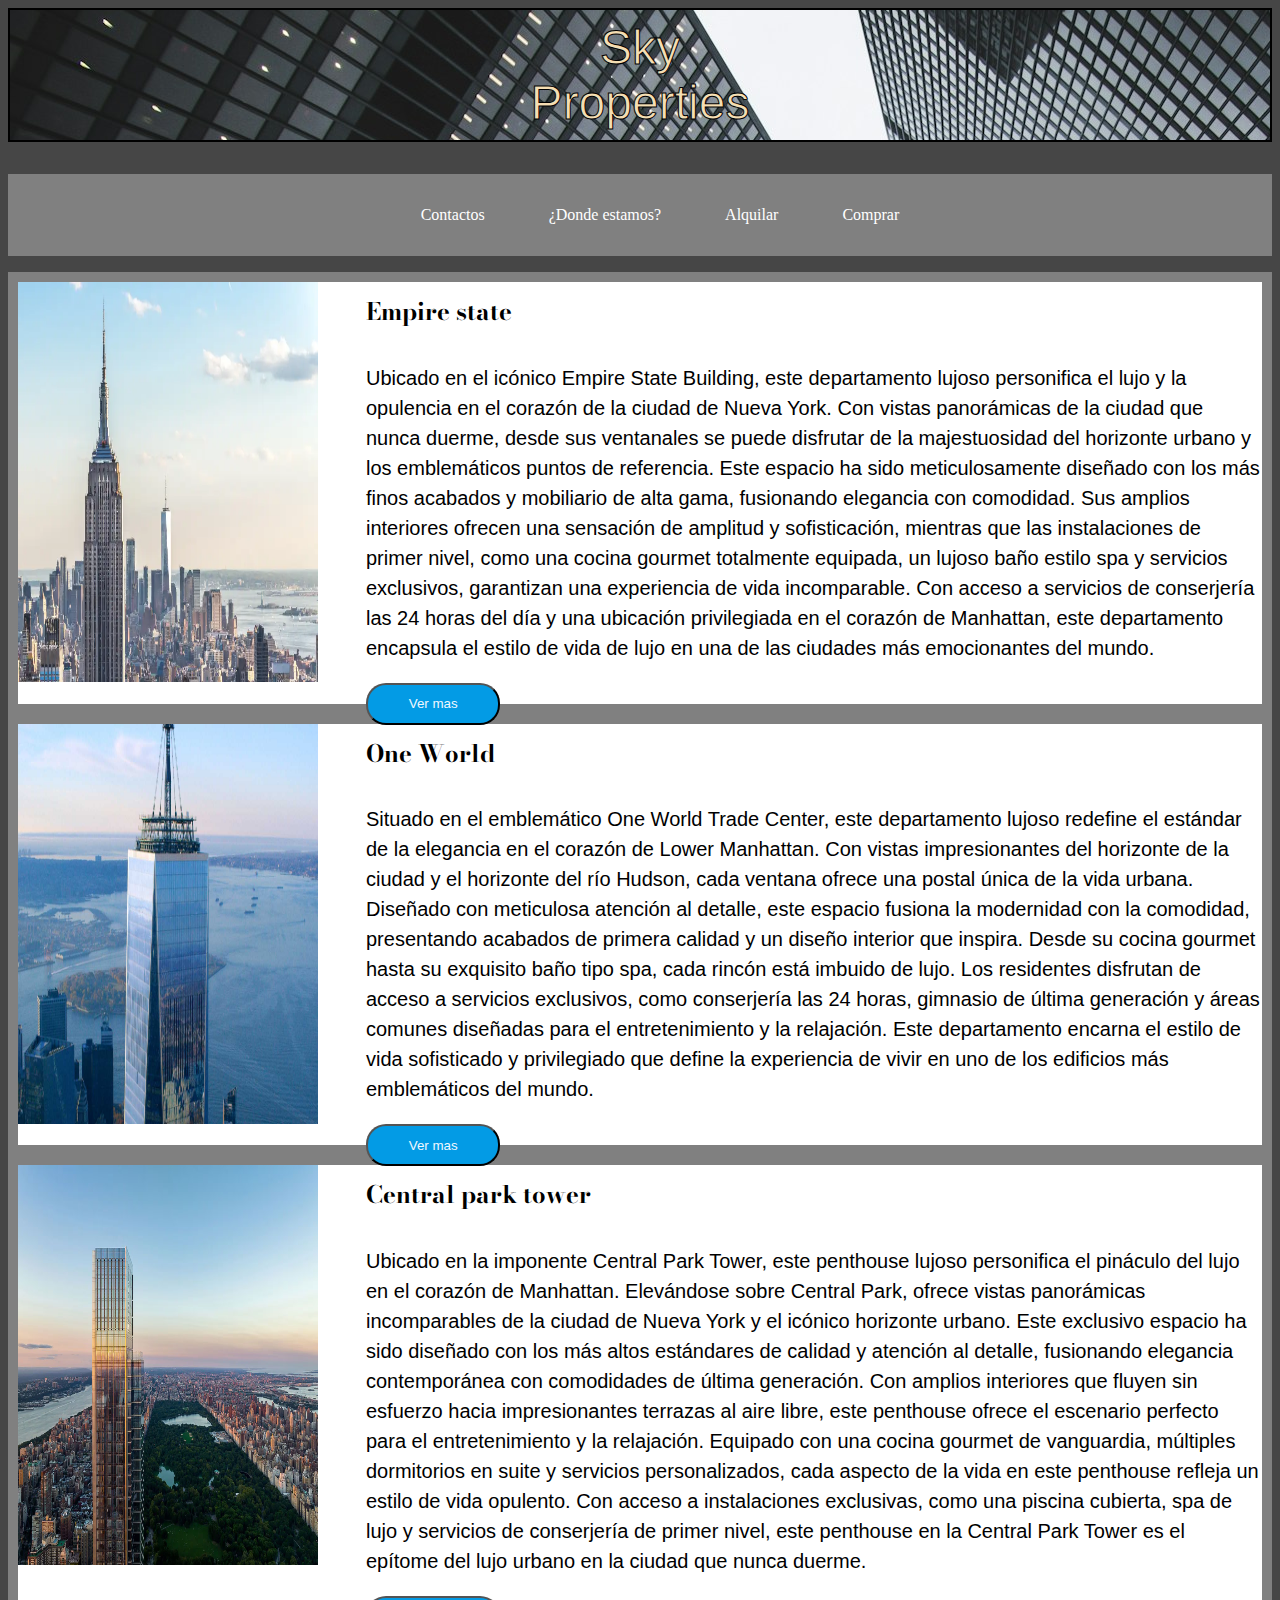
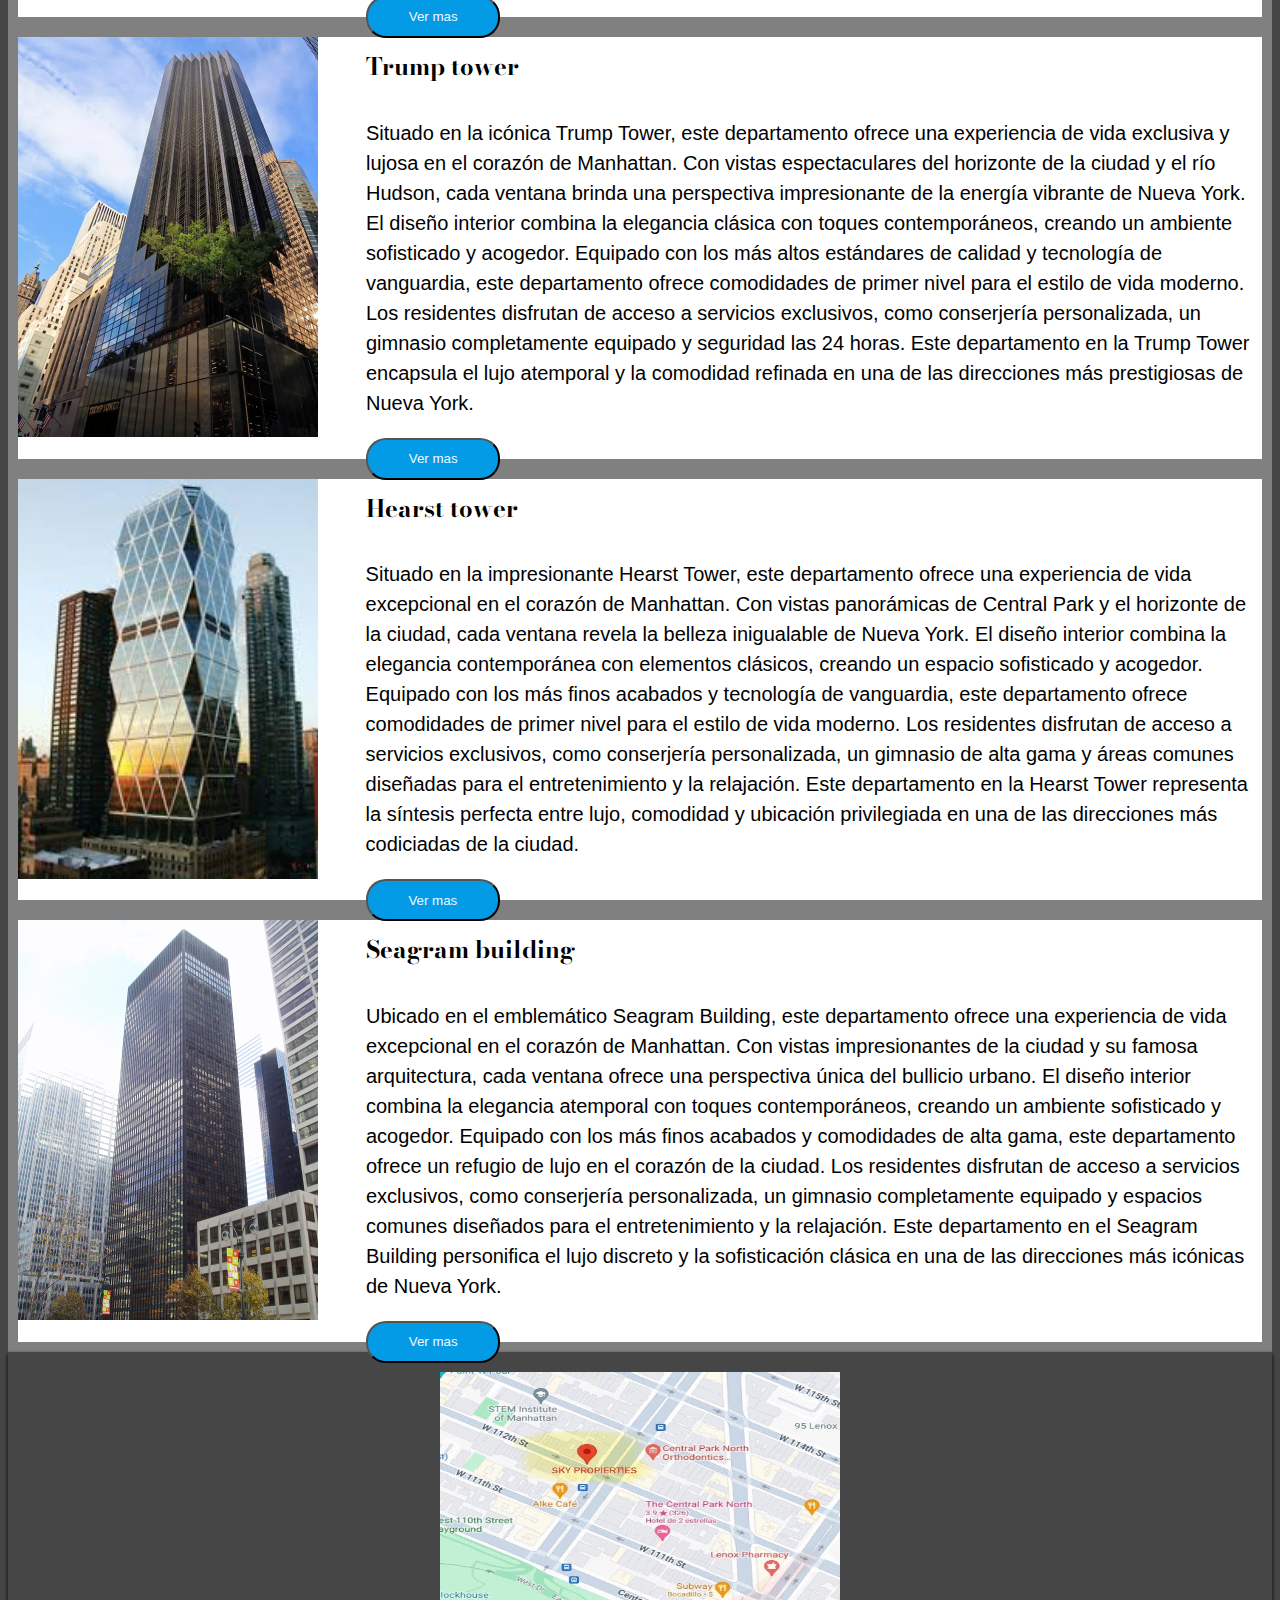
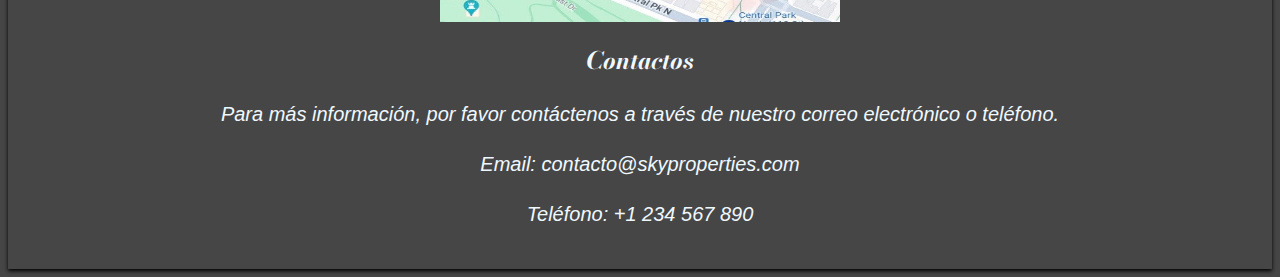
<file: index.html>
<html lang="en">

<head>
    <link rel="icon" href="imagenes/Sky properties.ico">
    <meta charset="UTF-8">
    <meta name="viewport" content="width=device-width, initial-scale=1.0">
    <title>Sky properties</title>
    <style type="text/css">
    </style>
    <div id="contenedor"> </div>
    <link rel="icon" href="imagenes/logo/Sky properties.ico">
    <link rel="stylesheet" href="skyproperties.css">

    <link rel="preconnect" href="https://fonts.googleapis.com">
    <link rel="preconnect" href="https://fonts.gstatic.com" crossorigin>
    <link
        href="https://fonts.googleapis.com/css2?family=Bodoni+Moda:ital,opsz,wght@0,6..96,400..900;1,6..96,400..900&display=swap"
        rel="stylesheet">

</head>


<body>

    <header>
        <h1>Sky <br>Properties</h1>
    </header>
    <nav class="nav_bar">
        <ul>
            <a href="#contactos">
                <li>Contactos</li>
            </a>
            <a href="#contactos">
                <li>¿Donde estamos?</li>
            </a>
            <a href="#" id="alquilar">
                <li>Alquilar</li>
            </a>
            <a href="#" id="comprar">
                <li>Comprar</li>
            </a>
        </ul>
    </nav>

    <main>
        <section id="Departamentos">
            <div class="contenedor_article">
                <div class="departamentos">
                    <img src="imagenes/empire-state.webp" alt="empire_state">
                    <div>
                        <h2>Empire state</h2>
                        <p>Ubicado en el icónico Empire State Building, este departamento lujoso personifica el lujo y
                            la opulencia en el corazón de la ciudad de Nueva York. Con vistas panorámicas de la ciudad
                            que nunca duerme, desde sus ventanales se puede disfrutar de la majestuosidad del horizonte
                            urbano y los emblemáticos puntos de referencia. Este espacio ha sido meticulosamente
                            diseñado con los más finos acabados y mobiliario de alta gama, fusionando elegancia con
                            comodidad. Sus amplios interiores ofrecen una sensación de amplitud y sofisticación,
                            mientras que las instalaciones de primer nivel, como una cocina gourmet totalmente equipada,
                            un lujoso baño estilo spa y servicios exclusivos, garantizan una experiencia de vida
                            incomparable. Con acceso a servicios de conserjería las 24 horas del día y una ubicación
                            privilegiada en el corazón de Manhattan, este departamento encapsula el estilo de vida de
                            lujo en una de las ciudades más emocionantes del mundo.
                        </p>
                        <a href="empire.html" target="_blank"><button class="btn">Ver mas </button></a>
                    </div>
                </div>
                <div class="departamentos">
                    <img src="imagenes/One-World.jpg" alt="">
                    <div>
                        <h2>One World</h2>
                        <p>Situado en el emblemático One World Trade Center, este departamento lujoso redefine el
                            estándar de la elegancia en el corazón de Lower Manhattan. Con vistas impresionantes del
                            horizonte de la ciudad y el horizonte del río Hudson, cada ventana ofrece una postal única
                            de la vida urbana. Diseñado con meticulosa atención al detalle, este espacio fusiona la
                            modernidad con la comodidad, presentando acabados de primera calidad y un diseño interior
                            que inspira. Desde su cocina gourmet hasta su exquisito baño tipo spa, cada rincón está
                            imbuido de lujo. Los residentes disfrutan de acceso a servicios exclusivos, como conserjería
                            las 24 horas, gimnasio de última generación y áreas comunes diseñadas para el
                            entretenimiento y la relajación. Este departamento encarna el estilo de vida sofisticado y
                            privilegiado que define la experiencia de vivir en uno de los edificios más emblemáticos del
                            mundo.
                        </p>
                        <a href="oneworld.html" target="_blank"><button class="btn">Ver mas </button></a>
                    </div>
                </div>
                <div class="departamentos">
                    <img src="imagenes/CLREF5AWL5EH3LA2STK4LLEFI4.avif" alt="">
                    <div>
                        <h2>Central park tower</h2>
                        <p>Ubicado en la imponente Central Park Tower, este penthouse lujoso personifica el pináculo del
                            lujo en el corazón de Manhattan. Elevándose sobre Central Park, ofrece vistas panorámicas
                            incomparables de la ciudad de Nueva York y el icónico horizonte urbano. Este exclusivo
                            espacio ha sido diseñado con los más altos estándares de calidad y atención al detalle,
                            fusionando elegancia contemporánea con comodidades de última generación. Con amplios
                            interiores que fluyen sin esfuerzo hacia impresionantes terrazas al aire libre, este
                            penthouse ofrece el escenario perfecto para el entretenimiento y la relajación. Equipado con
                            una cocina gourmet de vanguardia, múltiples dormitorios en suite y servicios personalizados,
                            cada aspecto de la vida en este penthouse refleja un estilo de vida opulento. Con acceso a
                            instalaciones exclusivas, como una piscina cubierta, spa de lujo y servicios de conserjería
                            de primer nivel, este penthouse en la Central Park Tower es el epítome del lujo urbano en la
                            ciudad que nunca duerme.
                        </p>
                        <a href="centralpark.html" target="_blank"><button class="btn">Ver mas</button></a>
                    </div>
                </div>
                <div class="departamentos">
                    <img class="depas" src="imagenes/trpu.png" alt="">
                    <div>
                        <h2>Trump tower</h2>
                        <p>Situado en la icónica Trump Tower, este departamento ofrece una experiencia de vida exclusiva
                            y lujosa en el corazón de Manhattan. Con vistas espectaculares del horizonte de la ciudad y
                            el río Hudson, cada ventana brinda una perspectiva impresionante de la energía vibrante de
                            Nueva York. El diseño interior combina la elegancia clásica con toques contemporáneos,
                            creando
                            un ambiente sofisticado y acogedor. Equipado con los más altos estándares de calidad y
                            tecnología
                            de vanguardia, este departamento ofrece comodidades de primer nivel para el estilo de vida
                            moderno.
                            Los residentes disfrutan de acceso a servicios exclusivos, como conserjería personalizada,
                            un
                            gimnasio completamente equipado y seguridad las 24 horas. Este departamento en la Trump
                            Tower
                            encapsula el lujo atemporal y la comodidad refinada en una de las direcciones más
                            prestigiosas de Nueva York.
                        </p>
                        <a href="trump.html" target="_blank"><button class="btn">Ver mas</button></a>
                    </div>
                </div>
                <div class="departamentos">
                    <img src="imagenes/2Q.png" alt="">
                    <div>
                        <h2>Hearst tower</h2>
                        <p>Situado en la impresionante Hearst Tower, este departamento ofrece una experiencia de vida
                            excepcional
                            en el corazón de Manhattan. Con vistas panorámicas de Central Park y el horizonte de la
                            ciudad, cada
                            ventana revela la belleza inigualable de Nueva York. El diseño interior combina la elegancia
                            contemporánea
                            con elementos clásicos, creando un espacio sofisticado y acogedor. Equipado con los más
                            finos acabados y
                            tecnología de vanguardia, este departamento ofrece comodidades de primer nivel para el
                            estilo de vida moderno.
                            Los residentes disfrutan de acceso a servicios exclusivos, como conserjería personalizada,
                            un gimnasio de alta
                            gama y áreas comunes diseñadas para el entretenimiento y la relajación. Este departamento en
                            la Hearst Tower representa
                            la síntesis perfecta entre lujo, comodidad y ubicación privilegiada en una de las
                            direcciones más codiciadas de la ciudad.
                        </p>
                        <a href="hearst.html" target="_blank"><button class="btn">Ver mas</button></a>
                    </div>
                </div>
                <div class="departamentos">
                    <img src="imagenes/Seagrambuilding.jpg" alt="">
                    <div>
                        <h2>Seagram building</h2>
                        <p>Ubicado en el emblemático Seagram Building, este departamento ofrece una experiencia de vida
                            excepcional en el corazón de Manhattan. Con vistas impresionantes de la ciudad y su famosa
                            arquitectura, cada ventana ofrece una perspectiva única del bullicio urbano. El diseño
                            interior combina la elegancia atemporal con toques contemporáneos, creando un ambiente
                            sofisticado y acogedor. Equipado con los más finos acabados y comodidades de alta gama, este
                            departamento ofrece un refugio de lujo en el corazón de la ciudad. Los residentes disfrutan
                            de acceso a servicios exclusivos, como conserjería personalizada, un gimnasio completamente
                            equipado y espacios comunes diseñados para el entretenimiento y la relajación. Este
                            departamento en el Seagram Building personifica el lujo discreto y la sofisticación clásica
                            en una de las direcciones más icónicas de Nueva York.
                        </p>
                        <a href="Seagram.html" target="_blank"><button class="btn"> Ver mas</button></a>
                    </div>
                </div>      
                <section class="contact" id="contactos">
                    <img class="ubi" src="imagenes/ubicacion.jpg" alt="">
                    <h2>Contactos</h2>
                    <p>
                        Para más información, por favor contáctenos a través de nuestro correo electrónico o teléfono.
                    </p>
                    <p>Email: contacto@skyproperties.com</p>
                    <p>Teléfono: +1 234 567 890</p>
                </section>

    <div id="emailModal" class="modal">
        <div class="modal-content">
            <span class="close">&times;</span>
            <form id="emailForm">
                <label for="email">Ingrese su email para que nos contactemos:</label>
                <input type="email" id="email" name="email" required>
                <button type="submit">Enviar</button>
            </form>
        </div>
    </div>


    <script src="https://code.jquery.com/jquery-3.6.0.min.js"></script>


    <script>
        $(document).ready(function(){

            $('#comprar, #alquilar').click(function(e){
                e.preventDefault();
                $('#emailModal').show();
            });

            $('.close').click(function(){
                $('#emailModal').hide();
            });

            $(window).click(function(e){
                if ($(e.target).is('#emailModal')) {
                    $('#emailModal').hide();
                }
            });


            $('#emailForm').submit(function(e){
                e.preventDefault();
                alert('Gracias por proporcionar su email. Nos pondremos en contacto pronto.');
                $('#emailModal').hide();
            });
        });
    </script>
    </div>
</body>

</html>
</file>
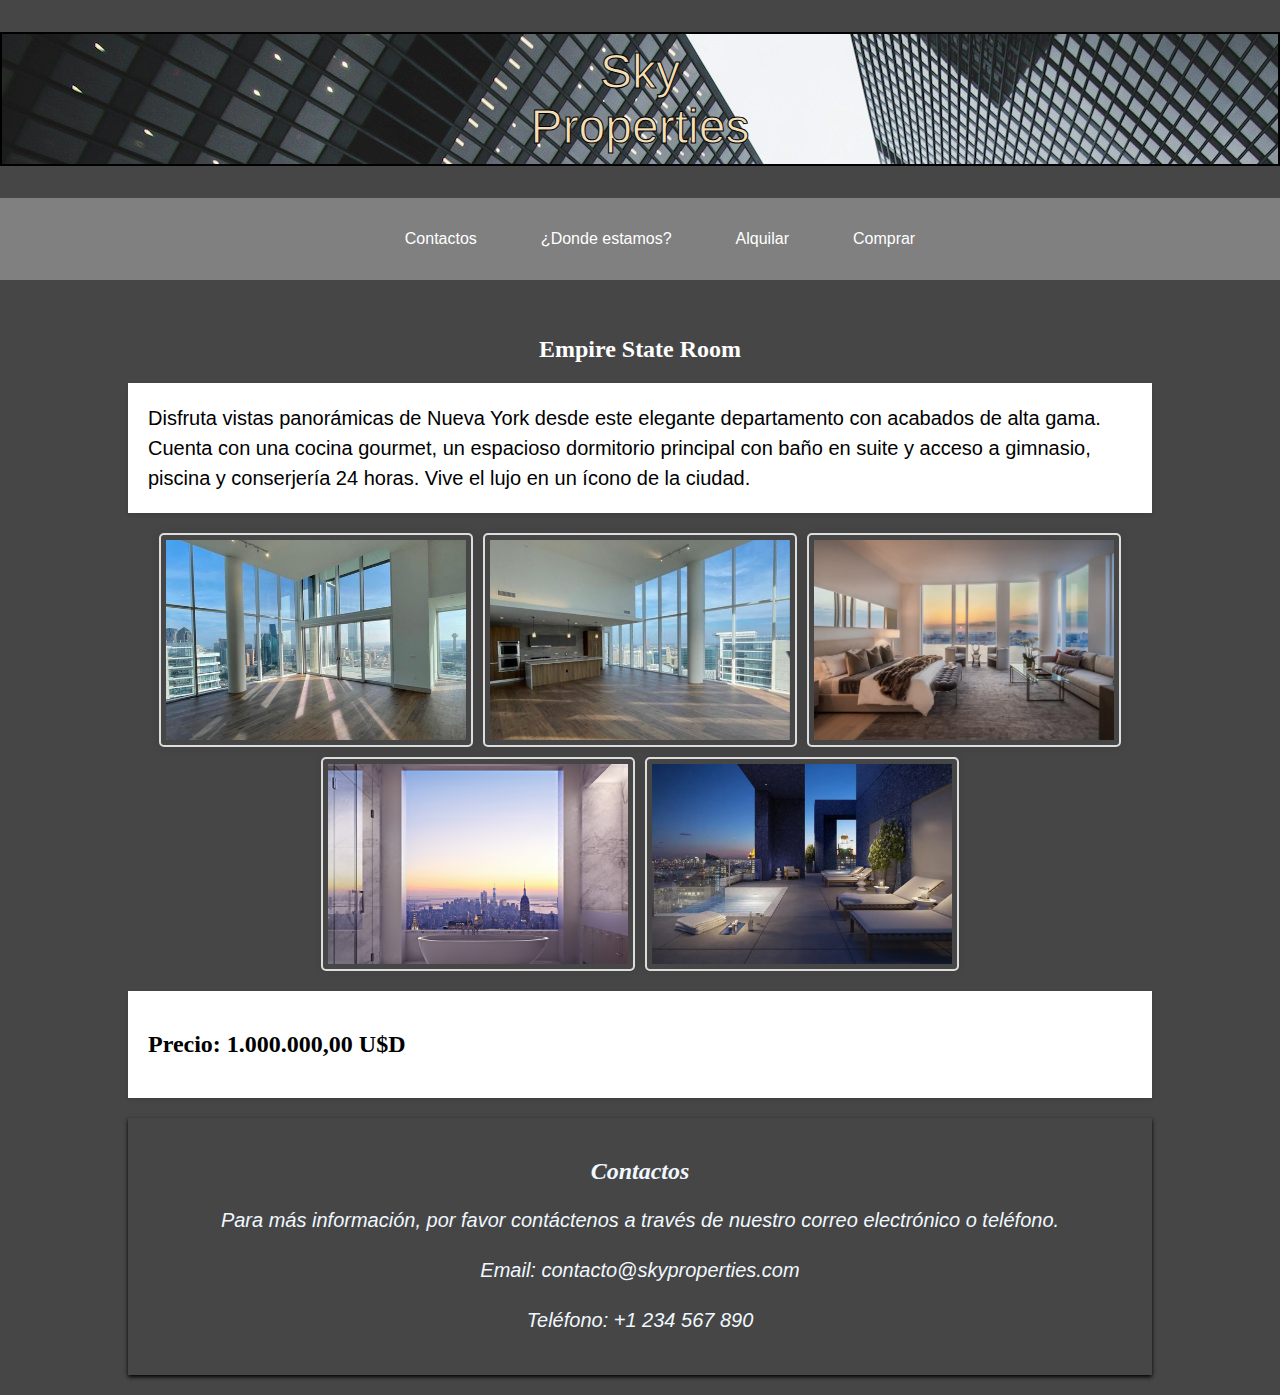
<file: empire.html>
<!DOCTYPE html>
<html lang="es">

<head>
        <link rel="icon" href="imagenes/Sky properties.ico">
    <meta charset="UTF-8">
    <meta name="viewport" content="width=device-width, initial-scale=1.0">
    <title>Sky Properties</title>
    <link rel="stylesheet" href="skyproperties.css">
    <style>
        body {
            font-family: Arial, sans-serif;
            margin: 0;
            padding: 0;
            background-color: rgb(70, 70, 70);
            color: rgb(34, 33, 33);
        }

        .container {
            width: 80%;
            margin: 0 auto;
            padding: 20px 0;
        }

        .property-title {
            text-align: center;
            color: white;

        }

        .gallery {
            display: flex;
            flex-wrap: wrap;
            justify-content: center;
            gap: 10px;
        }

        .gallery img {
            width: 300px;
            height: 200px;
            object-fit: cover;
            border: 2px solid #ddd;
            border-radius: 5px;
            padding: 5px;
            box-shadow: 0 0 10px rgba(0, 0, 0, 0.1);
            cursor: pointer;
        }

        .property-details {
            background-color: #fff;
            padding: 20px;
            box-shadow: 0 2px 4px rgba(0, 0, 0, 0.1);
            margin: 20px 0;
            color: black;

        }

        .property-details h2 {

            color: black;

        }

        .contact {
            text-align: center;
            padding: 20px;
            background-color: #fff;
            box-shadow: 0 2px 4px black 

        }


        .modal {
            display: none;
            position: fixed;
            z-index: 1;
            padding-top: 60px;
            left: 0;
            top: 0;
            width: 100%;
            height: 100%;
            overflow: auto;
            background-color: rgba(0, 0, 0, 0.9);
        }

        .modal-content {
            margin: auto;
            display: block;
            width: 80%;
            max-width: 700px;
        }

        .close {
            position: absolute;
            top: 15px;
            right: 35px;
            color: #f1f1f1;
            font-size: 40px;
            font-weight: bold;
            transition: 0.3s;
        }

        .close:hover,
        .close:focus {
            color: #bbb;
            text-decoration: none;
            cursor: pointer;
        }

        @media only screen and (max-width: 700px) {
            .modal-content {
                width: 100%;
            }
        }
    </style>
</head>

<body>
    <header>
        <h1>Sky <br>Properties</h1>
    </header>
    <nav class="nav_bar">
        <ul>
            <a href="#contactos">
                <li>Contactos</li>
            </a>
            <a href="index.html#contactos">
                <li> ¿Donde estamos?</li>
            </a>
            <a href="#" id="alquilar">
                <li>Alquilar</li>
            </a>
            <a href="#" id="comprar">
                <li>Comprar</li>
            </a>
        </ul>
    </nav>


    <div class="container">
        <section>
            <h2 class="property-title">Empire State Room</h2>
            <p class="property-details">
                Disfruta vistas panorámicas de Nueva York desde este elegante departamento con acabados de alta gama.
                Cuenta con una cocina gourmet, un espacioso dormitorio principal con baño en suite y acceso a gimnasio,
                piscina y conserjería 24 horas. Vive el lujo en un ícono de la ciudad.
            </p>
        </section>
        <section class="gallery">
            <img src="imagenes/living-empire.jpg" alt="Sala de estar" onclick="openModal(this)">
            <img src="imagenes/comedor-empire.png" alt="Comedor" onclick="openModal(this)">
            <img src="imagenes/habitacion_empire.png" alt="Habitación" onclick="openModal(this)">
            <img src="imagenes/baño-empire.png" alt="Baño" onclick="openModal(this)">
            <img src="imagenes/pileta-empire.png" alt="Piscina" onclick="openModal(this)">
        </section>
        <section class="property-details">
            <h2>Precio: 1.000.000,00 U$D</h2>
        </section>
        <section class="contact" id="contactos">
            <h2>Contactos</h2>
            <p>
                Para más información, por favor contáctenos a través de nuestro correo electrónico o teléfono.
            </p>
            <p>Email: contacto@skyproperties.com</p>
            <p>Teléfono: +1 234 567 890</p>
        </section>
    </div>


    <div id="myModal" class="modal">
        <span class="close" onclick="closeModal()">&times;</span>
        <img class="modal-content" id="img01">
    </div>

    <script>
        function openModal(imgElement) {
            var modal = document.getElementById("myModal");
            var modalImg = document.getElementById("img01");
            modal.style.display = "block";
            modalImg.src = imgElement.src;
        }

        function closeModal() {
            var modal = document.getElementById("myModal");
            modal.style.display = "none";
        }
    </script>
     
     <div id="emailModal" class="modal">
        <div class="modal-content">
            <span class="close">&times;</span>
            <form id="emailForm">
                <label for="email">Ingrese su email para que nos contactemos:</label>
                <input type="email" id="email" name="email" required>
                <button type="submit">Enviar</button>
            </form>
        </div>
    </div>


    <script src="https://code.jquery.com/jquery-3.6.0.min.js"></script>

     <script>
        $(document).ready(function(){

            $('#comprar, #alquilar').click(function(e){
                e.preventDefault();
                $('#emailModal').show();
            });


            $('.close').click(function(){
                $('#emailModal').hide();
            });


            $(window).click(function(e){
                if ($(e.target).is('#emailModal')) {
                    $('#emailModal').hide();
                }
            });


            $('#emailForm').submit(function(e){
                e.preventDefault();
                alert('Gracias por proporcionar su email. Nos pondremos en contacto pronto.');
                $('#emailModal').hide();
            });
        });
    </script>
</body>

</html>
</file>
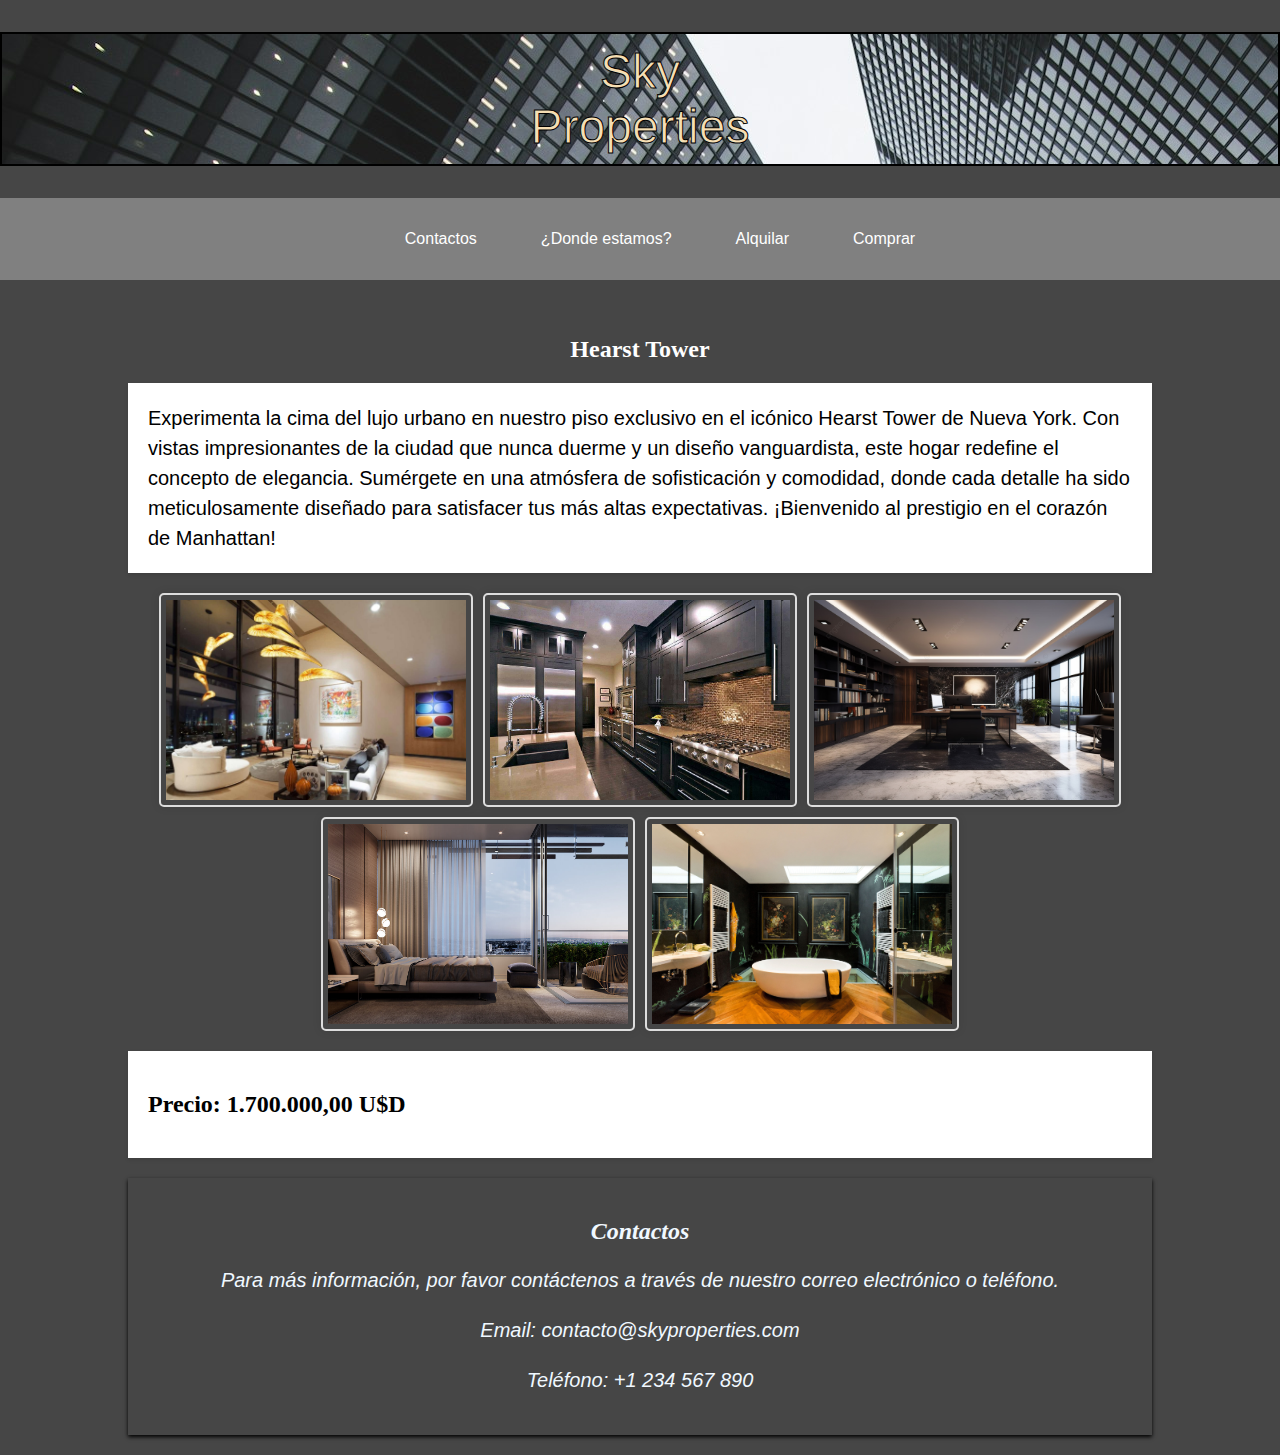
<file: hearst.html>
<!DOCTYPE html>
<html lang="es">

<head>
        <link rel="icon" href="imagenes/Sky properties.ico">
    <meta charset="UTF-8">
    <meta name="viewport" content="width=device-width, initial-scale=1.0">
    <title>Sky Properties</title>
    <link rel="stylesheet" href="skyproperties.css">
    <style>
        body {
            font-family: Arial, sans-serif;
            margin: 0;
            padding: 0;
            background-color: rgb(70, 70, 70);
            color: rgb(34, 33, 33);
        }

        .container {
            width: 80%;
            margin: 0 auto;
            padding: 20px 0;
        }

        .property-title {
            text-align: center;
            color: white;

        }

        .gallery {
            display: flex;
            flex-wrap: wrap;
            justify-content: center;
            gap: 10px;
        }

        .gallery img {
            width: 300px;
            height: 200px;
            object-fit: cover;
            border: 2px solid #ddd;
            border-radius: 5px;
            padding: 5px;
            box-shadow: 0 0 10px rgba(0, 0, 0, 0.1);
            cursor: pointer;
        }

        .property-details {
            background-color: #fff;
            padding: 20px;
            box-shadow: 0 2px 4px rgba(0, 0, 0, 0.1);
            margin: 20px 0;
            color: black;

        }

        .property-details h2 {

            color: black;

        }

        .contact {
            text-align: center;
            padding: 20px;
            background-color: #fff;
            box-shadow: 0 2px 4px black 

        }


        .modal {
            display: none;
            position: fixed;
            z-index: 1;
            padding-top: 60px;
            left: 0;
            top: 0;
            width: 100%;
            height: 100%;
            overflow: auto;
            background-color: rgba(0, 0, 0, 0.9);
        }

        .modal-content {
            margin: auto;
            display: block;
            width: 80%;
            max-width: 700px;
        }

        .close {
            position: absolute;
            top: 15px;
            right: 35px;
            color: #f1f1f1;
            font-size: 40px;
            font-weight: bold;
            transition: 0.3s;
        }

        .close:hover,
        .close:focus {
            color: #bbb;
            text-decoration: none;
            cursor: pointer;
        }

        @media only screen and (max-width: 700px) {
            .modal-content {
                width: 100%;
            }
        }
    </style>
</head>

<body>
    <header>
        <h1>Sky <br>Properties</h1>
    </header>
    <nav class="nav_bar">
        <ul>
            <a href="#contactos">
                <li>Contactos</li>
            </a>
            <a href="index.html#contactos">
                <li> ¿Donde estamos?</li>
            </a>
            <a href="#" id="alquilar">
                <li>Alquilar</li>
            </a>
            <a href="#" id="comprar">
                <li>Comprar</li>
            </a>
        </ul>
    </nav>


    <div class="container">
        <section>
            <h2 class="property-title">Hearst Tower</h2>
            <p class="property-details">
                Experimenta la cima del lujo urbano en nuestro piso exclusivo en el icónico Hearst Tower de Nueva York.
                Con vistas impresionantes de la ciudad que nunca duerme y un diseño vanguardista, este hogar redefine el
                concepto de elegancia. Sumérgete en una atmósfera de sofisticación y comodidad, donde cada detalle ha
                sido meticulosamente diseñado para satisfacer tus más altas expectativas. ¡Bienvenido al prestigio en el
                corazón de Manhattan!
            </p>
        </section>
        <section class="gallery">
            <img src="imagenes/hears-salon" alt="Sala de estar" onclick="openModal(this)">
            <img src="imagenes/hearst-cocina.jpg" alt="Comedor" onclick="openModal(this)">
            <img src="imagenes/hearst-oficina.jpg" alt="Habitación" onclick="openModal(this)">
            <img src="imagenes/hearst-habitacion.jpg" alt="Baño" onclick="openModal(this)">
            <img src="imagenes/hearst-baño.jpg" alt="Piscina" onclick="openModal(this)">
        </section>
        <section class="property-details">
            <h2>Precio: 1.700.000,00 U$D</h2>
        </section>
        <section class="contact" id="contactos">
            <h2>Contactos</h2>
            <p>
                Para más información, por favor contáctenos a través de nuestro correo electrónico o teléfono.
            </p>
            <p>Email: contacto@skyproperties.com</p>
            <p>Teléfono: +1 234 567 890</p>
        </section>
    </div>


    <div id="myModal" class="modal">
        <span class="close" onclick="closeModal()">&times;</span>
        <img class="modal-content" id="img01">
    </div>

    <script>
        function openModal(imgElement) {
            var modal = document.getElementById("myModal");
            var modalImg = document.getElementById("img01");
            modal.style.display = "block";
            modalImg.src = imgElement.src;
        }

        function closeModal() {
            var modal = document.getElementById("myModal");
            modal.style.display = "none";
        }
    </script>
     
     <div id="emailModal" class="modal">
        <div class="modal-content">
            <span class="close">&times;</span>
            <form id="emailForm">
                <label for="email">Ingrese su email para que nos contactemos:</label>
                <input type="email" id="email" name="email" required>
                <button type="submit">Enviar</button>
            </form>
        </div>
    </div>


    <script src="https://code.jquery.com/jquery-3.6.0.min.js"></script>

     <script>
        $(document).ready(function(){

            $('#comprar, #alquilar').click(function(e){
                e.preventDefault();
                $('#emailModal').show();
            });


            $('.close').click(function(){
                $('#emailModal').hide();
            });


            $(window).click(function(e){
                if ($(e.target).is('#emailModal')) {
                    $('#emailModal').hide();
                }
            });


            $('#emailForm').submit(function(e){
                e.preventDefault();
                alert('Gracias por proporcionar su email. Nos pondremos en contacto pronto.');
                $('#emailModal').hide();
            });
        });
    </script>
</body>

</html>
</file>
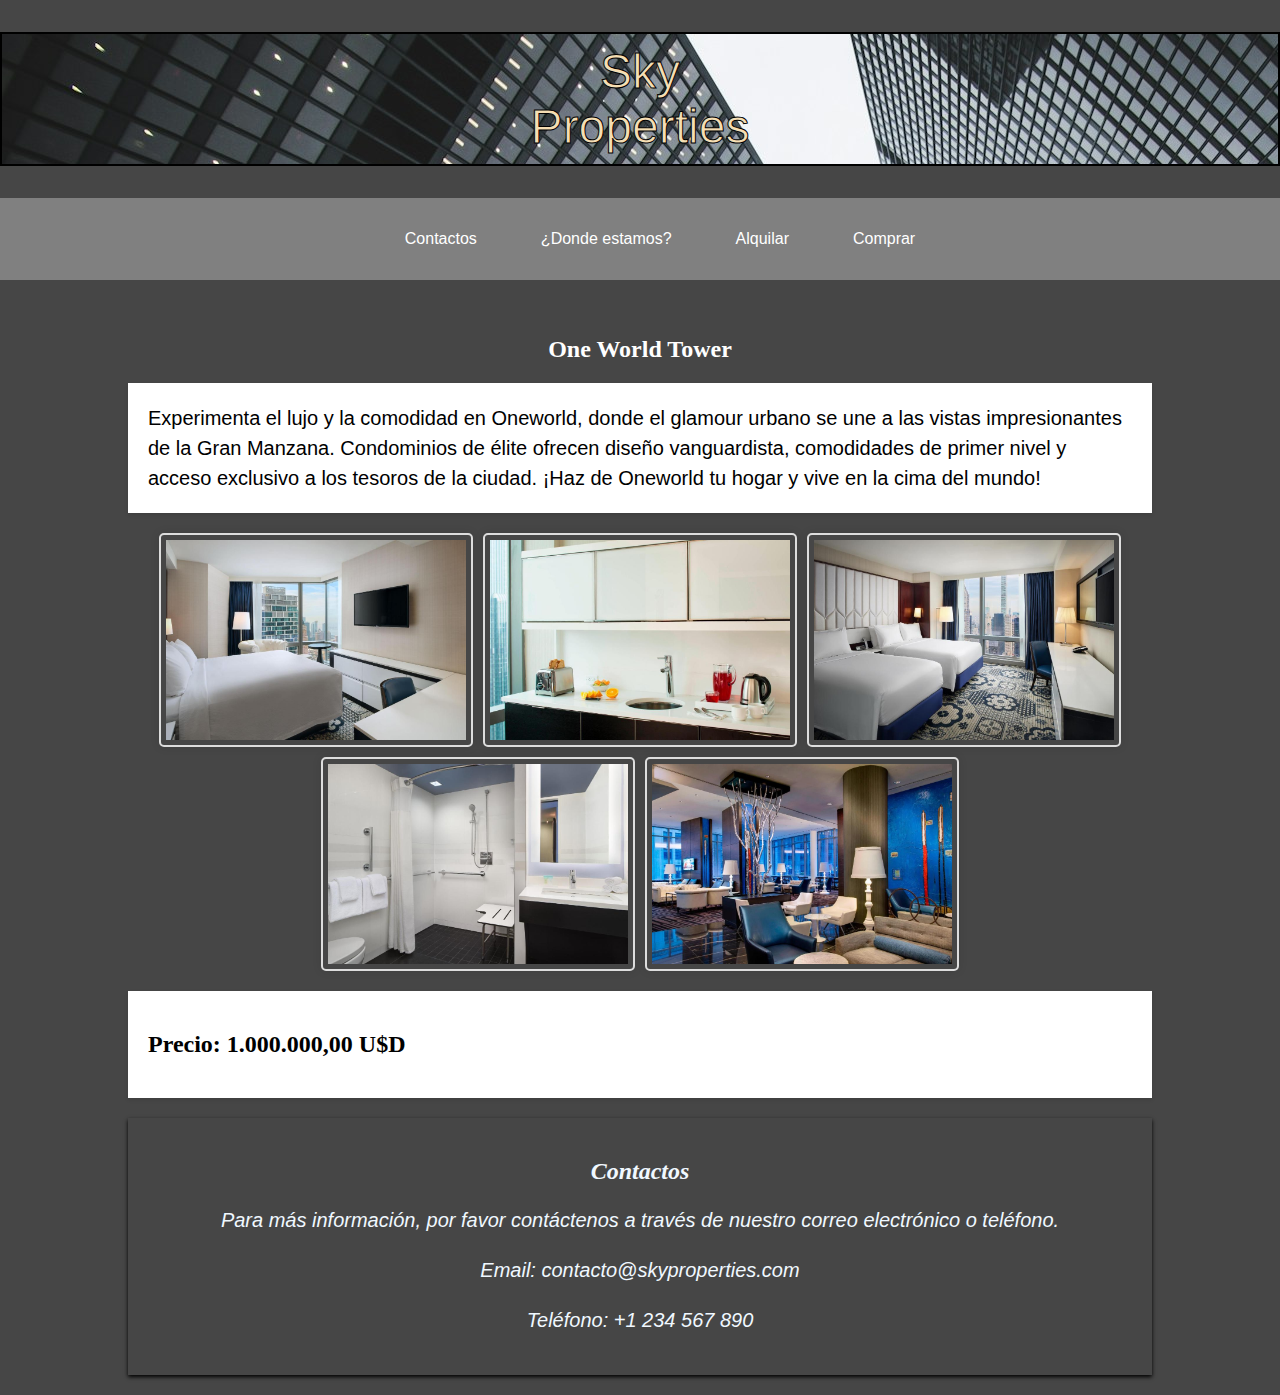
<file: oneworld.html>
<!DOCTYPE html>
<html lang="es">

<head>
        <link rel="icon" href="imagenes/Sky properties.ico">
    <meta charset="UTF-8">
    <meta name="viewport" content="width=device-width, initial-scale=1.0">
    <title>Sky Properties</title>
    <link rel="stylesheet" href="skyproperties.css">
    <style>
        body {
            font-family: Arial, sans-serif;
            margin: 0;
            padding: 0;
            background-color: rgb(70, 70, 70);
            color: rgb(17, 17, 17);
        }

        .container {
            width: 80%;
            margin: 0 auto;
            padding: 20px 0;
        }

        .property-title {
            text-align: center;
            color: white;
        }

        .gallery {
            display: flex;
            flex-wrap: wrap;
            justify-content: center;
            gap: 10px;
        }

        .gallery img {
            width: 300px;
            height: 200px;
            object-fit: cover;
            border: 2px solid #ddd;
            border-radius: 5px;
            padding: 5px;
            box-shadow: 0 0 10px rgba(0, 0, 0, 0.1);
            cursor: pointer;
        }

        .property-details {
            background-color: #fff;
            padding: 20px;
            box-shadow: 0 2px 4px rgba(0, 0, 0, 0.1);
            margin: 20px 0;
            color: black;
        }

        .property-details h2 {

            color: black;
        }

        .contact {
            text-align: center;
            padding: 20px;
            background-color: #fff;
            box-shadow: 0 2px 4px black
        }


        .modal {
            display: none;
            position: fixed;
            z-index: 1;
            padding-top: 60px;
            left: 0;
            top: 0;
            width: 100%;
            height: 100%;
            overflow: auto;
            background-color: rgba(0, 0, 0, 0.9);
        }

        .modal-content {
            margin: auto;
            display: block;
            width: 80%;
            max-width: 700px;
        }

        .close {
            position: absolute;
            top: 15px;
            right: 35px;
            color: #f1f1f1;
            font-size: 40px;
            font-weight: bold;
            transition: 0.3s;
        }

        .close:hover,
        .close:focus {
            color: #bbb;
            text-decoration: none;
            cursor: pointer;
        }

        @media only screen and (max-width: 700px) {
            .modal-content {
                width: 100%;
            }
        }
    </style>
</head>

<body>
    <header>
        <h1>Sky <br>Properties</h1>
    </header>
    <nav class="nav_bar">
        <ul>
            <a href="#contactos">
                <li>Contactos</li>
            </a>
            <a href="index.html#contactos">
                <li> ¿Donde estamos?</li>
            </a>
            <a href="#" id="alquilar">
                <li>Alquilar</li>
            </a>
            <a href="#" id="comprar">
                <li>Comprar</li>
            </a>
        </ul>
    </nav>


    <div class="container">
        <section>
            <h2 class="property-title">One World Tower</h2>
            <p class="property-details">
                Experimenta el lujo y la comodidad en Oneworld, donde el glamour urbano se une a las vistas
                impresionantes de la Gran Manzana. Condominios de élite ofrecen diseño vanguardista, comodidades de
                primer nivel y acceso exclusivo a los tesoros de la ciudad. ¡Haz de Oneworld tu hogar y vive en la cima
                del mundo!
            </p>
        </section>
        <section class="gallery">
            <img src="imagenes/oneworld-habitacion.png" alt="Sala de estar" onclick="openModal(this)">
            <img src="imagenes/oneworld-cocina.png" alt="Comedor" onclick="openModal(this)">
            <img src="imagenes/oneworld-cuartoniños.png" alt="Habitación" onclick="openModal(this)">
            <img src="imagenes/oneworld-baño.png" alt="Baño" onclick="openModal(this)">
            <img src="imagenes/oneworld-recepcion.png" alt="Piscina" onclick="openModal(this)">
        </section>
        <section class="property-details">
            <h2>Precio: 1.000.000,00 U$D</h2>
        </section>
        <section class="contact" id="contactos">
            <h2>Contactos</h2>
            <p>
                Para más información, por favor contáctenos a través de nuestro correo electrónico o teléfono.
            </p>
            <p>Email: contacto@skyproperties.com</p>
            <p>Teléfono: +1 234 567 890</p>
        </section>
    </div>

    <div id="emailModal" class="modal">
        <div class="modal-content">
            <span class="close">&times;</span>
            <form id="emailForm">
                <label for="email">Ingrese su email para que nos contactemos:</label>
                <input type="email" id="email" name="email" required>
                <button type="submit">Enviar</button>
            </form>
        </div>
    </div>


    <script src="https://code.jquery.com/jquery-3.6.0.min.js"></script>

     <script>
        $(document).ready(function(){

            $('#comprar, #alquilar').click(function(e){
                e.preventDefault();
                $('#emailModal').show();
            });


            $('.close').click(function(){
                $('#emailModal').hide();
            });


            $(window).click(function(e){
                if ($(e.target).is('#emailModal')) {
                    $('#emailModal').hide();
                }
            });


            $('#emailForm').submit(function(e){
                e.preventDefault();
                alert('Gracias por proporcionar su email. Nos pondremos en contacto pronto.');
                $('#emailModal').hide();
            });
        });
    </script>
</body>

</html>
</file>
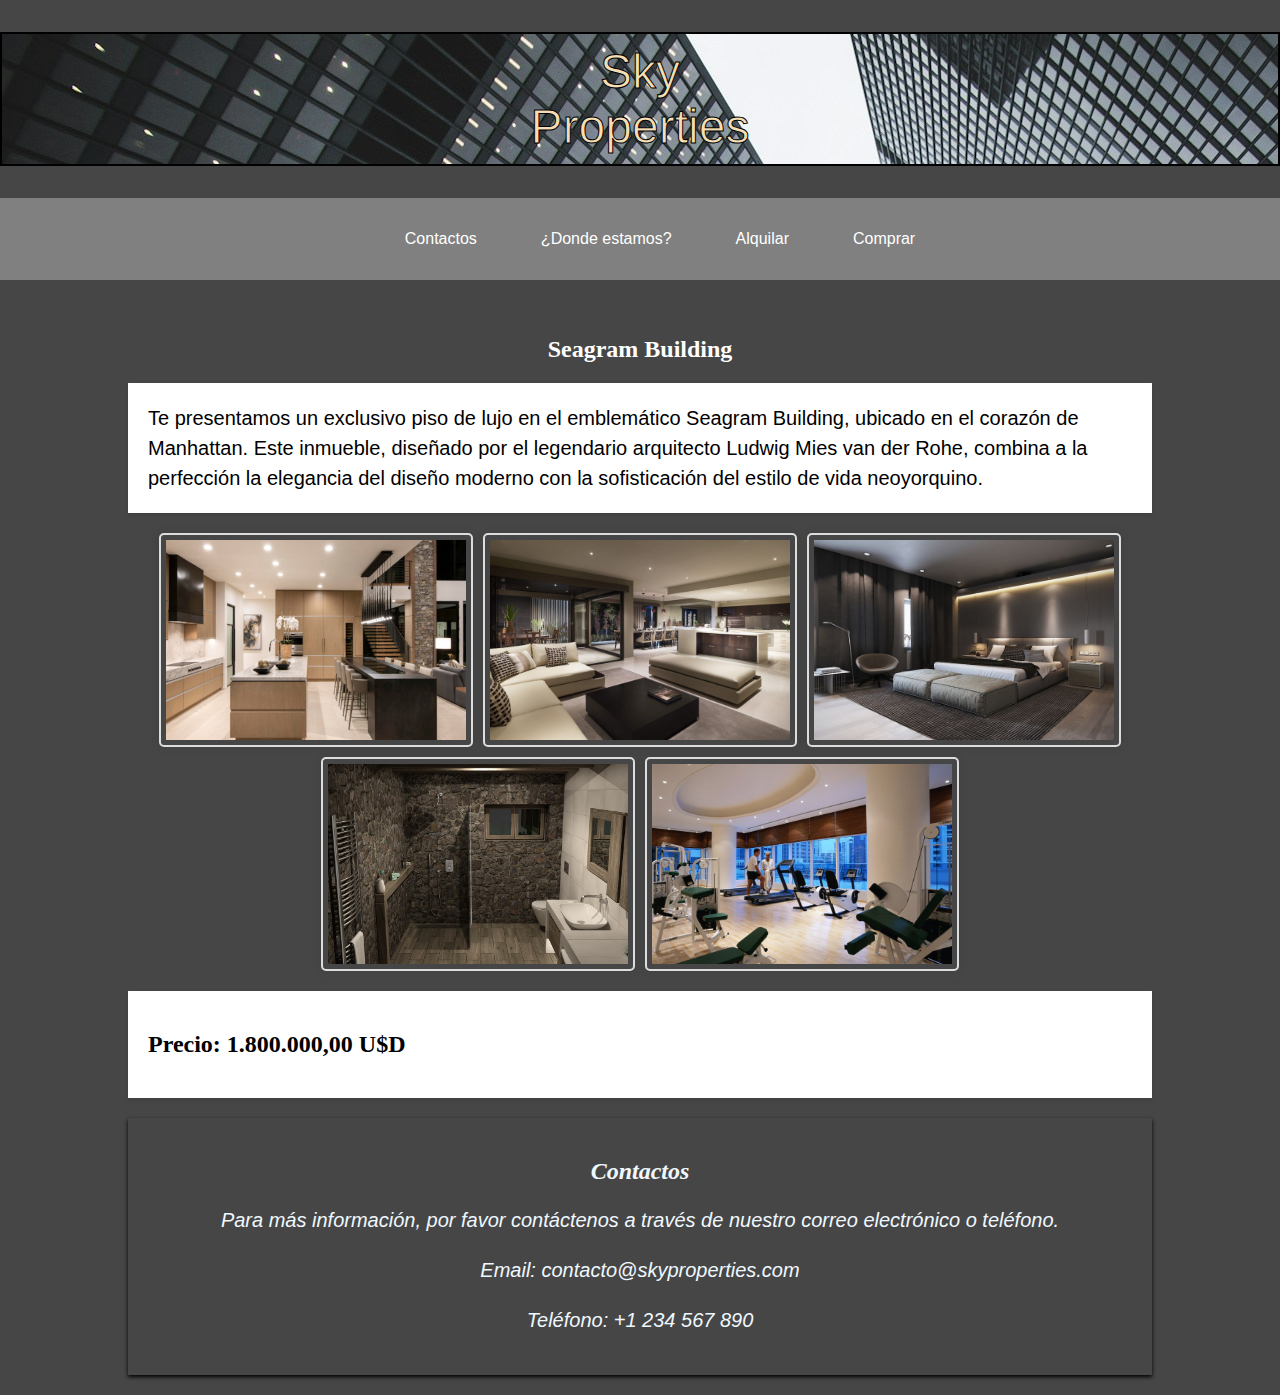
<file: Seagram.html>
<!DOCTYPE html>
<html lang="es">

<head>
        <link rel="icon" href="imagenes/Sky properties.ico">
    <meta charset="UTF-8">
    <meta name="viewport" content="width=device-width, initial-scale=1.0">
    <title>Sky Properties</title>
    <link rel="stylesheet" href="skyproperties.css">
    <style>
        body {
            font-family: Arial, sans-serif;
            margin: 0;
            padding: 0;
            background-color: rgb(70, 70, 70);
            color: rgb(34, 33, 33);
        }

        .container {
            width: 80%;
            margin: 0 auto;
            padding: 20px 0;
        }

        .property-title {
            text-align: center;
            color: white;

        }

        .gallery {
            display: flex;
            flex-wrap: wrap;
            justify-content: center;
            gap: 10px;
        }

        .gallery img {
            width: 300px;
            height: 200px;
            object-fit: cover;
            border: 2px solid #ddd;
            border-radius: 5px;
            padding: 5px;
            box-shadow: 0 0 10px rgba(0, 0, 0, 0.1);
            cursor: pointer;
        }

        .property-details {
            background-color: #fff;
            padding: 20px;
            box-shadow: 0 2px 4px rgba(0, 0, 0, 0.1);
            margin: 20px 0;
            color: black;

        }

        .property-details h2 {

            color: black;

        }

        .contact {
            text-align: center;
            padding: 20px;
            background-color: #fff;
            box-shadow: 0 2px 4px black 

        }


        .modal {
            display: none;
            position: fixed;
            z-index: 1;
            padding-top: 60px;
            left: 0;
            top: 0;
            width: 100%;
            height: 100%;
            overflow: auto;
            background-color: rgba(0, 0, 0, 0.9);
        }

        .modal-content {
            margin: auto;
            display: block;
            width: 80%;
            max-width: 700px;
        }

        .close {
            position: absolute;
            top: 15px;
            right: 35px;
            color: #f1f1f1;
            font-size: 40px;
            font-weight: bold;
            transition: 0.3s;
        }

        .close:hover,
        .close:focus {
            color: #bbb;
            text-decoration: none;
            cursor: pointer;
        }

        @media only screen and (max-width: 700px) {
            .modal-content {
                width: 100%;
            }
        }
    </style>
</head>

<body>
    <header>
        <h1>Sky <br>Properties</h1>
    </header>
    <nav class="nav_bar">
        <ul>
            <a href="#contactos">
                <li>Contactos</li>
            </a>
            <a href="index.html#contactos">
                <li> ¿Donde estamos?</li>
            </a>
            <a href="#" id="alquilar">
                <li>Alquilar</li>
            </a>
            <a href="#" id="comprar">
                <li>Comprar</li>
            </a>
        </ul>
    </nav>


    <div class="container">
        <section>
            <h2 class="property-title">Seagram Building</h2>
            <p class="property-details">
                Te presentamos un exclusivo piso de lujo en el emblemático Seagram Building, ubicado en el corazón de
                Manhattan. Este inmueble, diseñado por el legendario arquitecto Ludwig Mies van der Rohe, combina a la
                perfección la elegancia del diseño moderno con la sofisticación del estilo de vida neoyorquino.
            </p>
        </section>
        <section class="gallery">
            <img src="imagenes/seagram-cocina.jpg" alt="Sala de estar" onclick="openModal(this)">
            <img src="imagenes/seagram-living.jpg" alt="Comedor" onclick="openModal(this)">
            <img src="imagenes/seagram-habitacion.jpg" alt="Habitación" onclick="openModal(this)">
            <img src="imagenes/seagram-baño.jpg" alt="Baño" onclick="openModal(this)">
            <img src="imagenes/seagram-gym.jpg" alt="Piscina" onclick="openModal(this)">
        </section>
        <section class="property-details">
            <h2>Precio: 1.800.000,00 U$D</h2>
        </section>
        <section class="contact" id="contactos">
            <h2>Contactos</h2>
            <p>
                Para más información, por favor contáctenos a través de nuestro correo electrónico o teléfono.
            </p>
            <p>Email: contacto@skyproperties.com</p>
            <p>Teléfono: +1 234 567 890</p>
        </section>
    </div>


    <div id="myModal" class="modal">
        <span class="close" onclick="closeModal()">&times;</span>
        <img class="modal-content" id="img01">
    </div>

    <script>
        function openModal(imgElement) {
            var modal = document.getElementById("myModal");
            var modalImg = document.getElementById("img01");
            modal.style.display = "block";
            modalImg.src = imgElement.src;
        }

        function closeModal() {
            var modal = document.getElementById("myModal");
            modal.style.display = "none";
        }
    </script>
     
     <div id="emailModal" class="modal">
        <div class="modal-content">
            <span class="close">&times;</span>
            <form id="emailForm">
                <label for="email">Ingrese su email para que nos contactemos:</label>
                <input type="email" id="email" name="email" required>
                <button type="submit">Enviar</button>
            </form>
        </div>
    </div>


    <script src="https://code.jquery.com/jquery-3.6.0.min.js"></script>

     <script>
        $(document).ready(function(){

            $('#comprar, #alquilar').click(function(e){
                e.preventDefault();
                $('#emailModal').show();
            });


            $('.close').click(function(){
                $('#emailModal').hide();
            });


            $(window).click(function(e){
                if ($(e.target).is('#emailModal')) {
                    $('#emailModal').hide();
                }
            });


            $('#emailForm').submit(function(e){
                e.preventDefault();
                alert('Gracias por proporcionar su email. Nos pondremos en contacto pronto.');
                $('#emailModal').hide();
            });
        });
    </script>
</body>

</html>
</file>
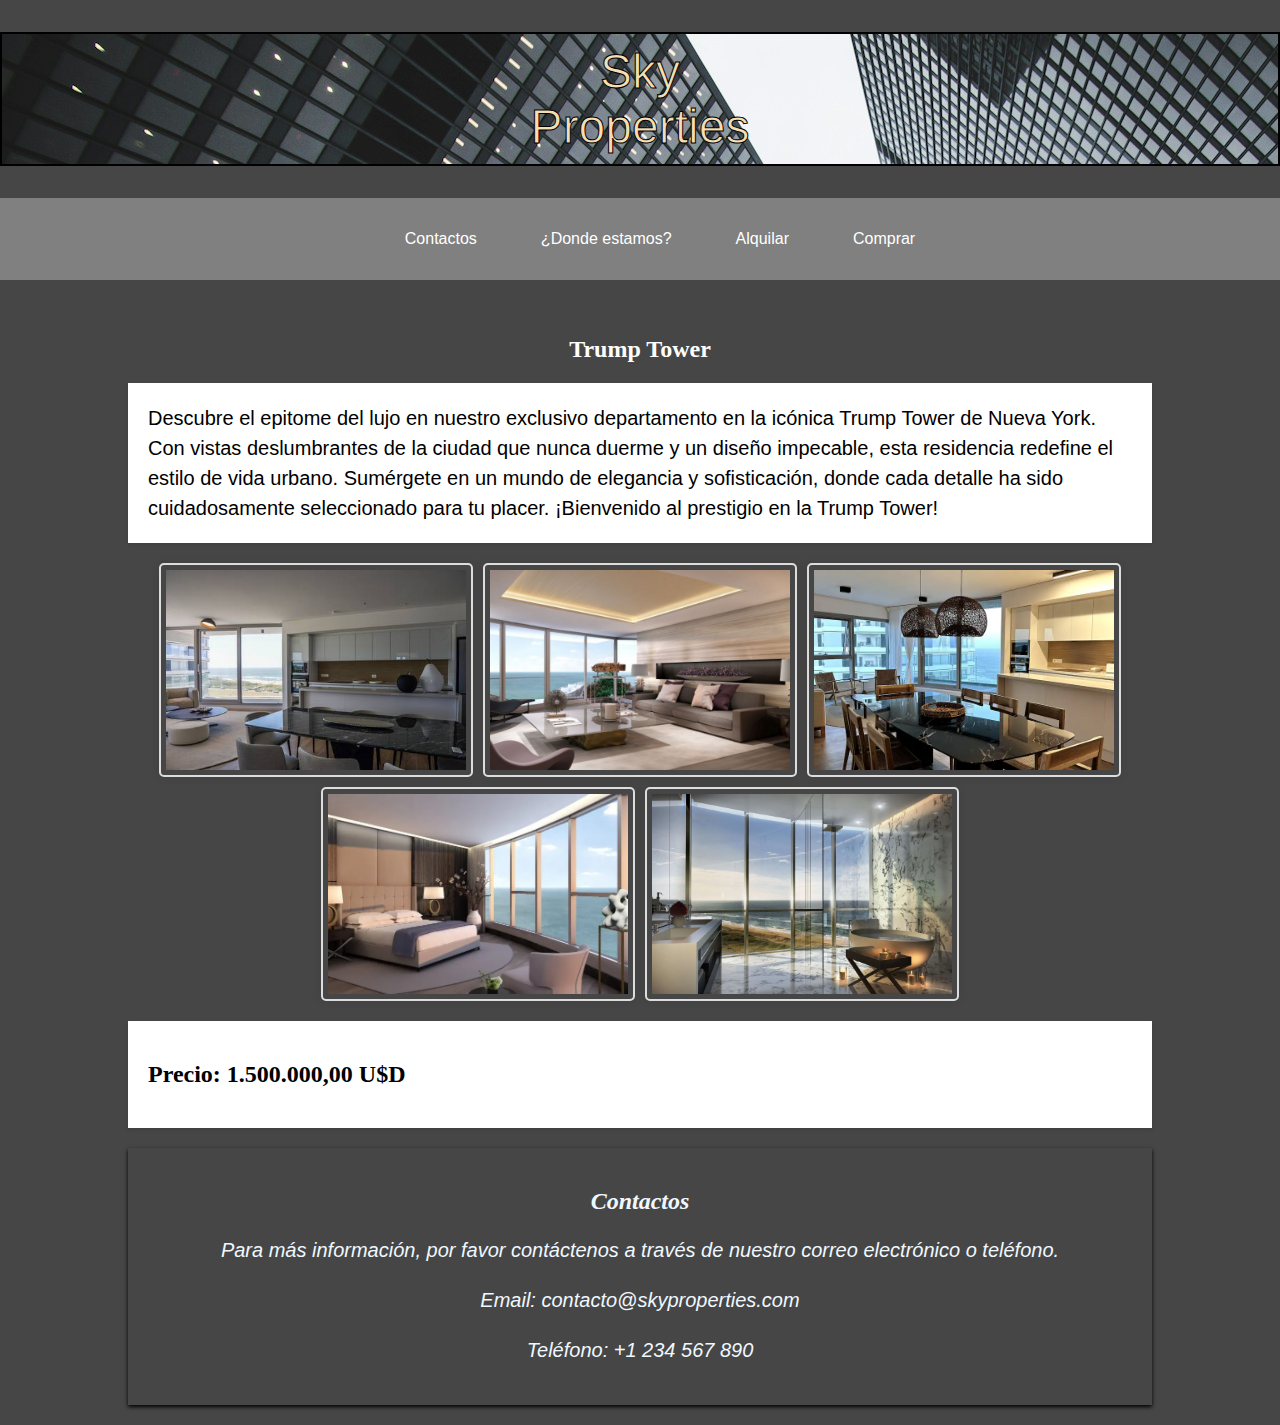
<file: trump.html>
<!DOCTYPE html>
<html lang="es">

<head>
        <link rel="icon" href="imagenes/Sky properties.ico">
    <meta charset="UTF-8">
    <meta name="viewport" content="width=device-width, initial-scale=1.0">
    <title>Sky Properties</title>
    <link rel="stylesheet" href="skyproperties.css">
    <style>
        body {
            font-family: Arial, sans-serif;
            margin: 0;
            padding: 0;
            background-color: rgb(70, 70, 70);
            color: rgb(34, 33, 33);
        }

        .container {
            width: 80%;
            margin: 0 auto;
            padding: 20px 0;
        }

        .property-title {
            text-align: center;
            color: white;

        }

        .gallery {
            display: flex;
            flex-wrap: wrap;
            justify-content: center;
            gap: 10px;
        }

        .gallery img {
            width: 300px;
            height: 200px;
            object-fit: cover;
            border: 2px solid #ddd;
            border-radius: 5px;
            padding: 5px;
            box-shadow: 0 0 10px rgba(0, 0, 0, 0.1);
            cursor: pointer;
        }

        .property-details {
            background-color: #fff;
            padding: 20px;
            box-shadow: 0 2px 4px rgba(0, 0, 0, 0.1);
            margin: 20px 0;
            color: black;

        }

        .property-details h2 {

            color: black;

        }

        .contact {
            text-align: center;
            padding: 20px;
            background-color: #fff;
            box-shadow: 0 2px 4px black 

        }


        .modal {
            display: none;
            position: fixed;
            z-index: 1;
            padding-top: 60px;
            left: 0;
            top: 0;
            width: 100%;
            height: 100%;
            overflow: auto;
            background-color: rgba(0, 0, 0, 0.9);
        }

        .modal-content {
            margin: auto;
            display: block;
            width: 80%;
            max-width: 700px;
        }

        .close {
            position: absolute;
            top: 15px;
            right: 35px;
            color: #f1f1f1;
            font-size: 40px;
            font-weight: bold;
            transition: 0.3s;
        }

        .close:hover,
        .close:focus {
            color: #bbb;
            text-decoration: none;
            cursor: pointer;
        }

        @media only screen and (max-width: 700px) {
            .modal-content {
                width: 100%;
            }
        }
    </style>
</head>

<body>
    <header>
        <h1>Sky <br>Properties</h1>
    </header>
    <nav class="nav_bar">
        <ul>
            <a href="#contactos">
                <li>Contactos</li>
            </a>
            <a href="index.html#contactos">
                <li> ¿Donde estamos?</li>
            </a>
            <a href="#" id="alquilar">
                <li>Alquilar</li>
            </a>
            <a href="#" id="comprar">
                <li>Comprar</li>
            </a>
        </ul>
    </nav>


    <div class="container">
        <section>
            <h2 class="property-title">Trump Tower</h2>
            <p class="property-details">
                Descubre el epitome del lujo en nuestro exclusivo departamento en la icónica Trump Tower de Nueva York.
                Con vistas deslumbrantes de la ciudad que nunca duerme y un diseño impecable, esta residencia redefine
                el estilo de vida urbano. Sumérgete en un mundo de elegancia y sofisticación, donde cada detalle ha sido
                cuidadosamente seleccionado para tu placer. ¡Bienvenido al prestigio en la Trump Tower!
            </p>
        </section>
        <section class="gallery">
            <img src="imagenes/trump-cocina.jfif" alt="Piscina" onclick="openModal(this)">
            <img src="imagenes/trump-salon.jpg" alt="Sala de estar" onclick="openModal(this)">
            <img src="imagenes/trump-comedor.webp" alt="Comedor" onclick="openModal(this)">
            <img src="imagenes/trump-habitacion.jfif" alt="Habitación" onclick="openModal(this)">
            <img src="imagenes/trump-baño.jpg" alt="Baño" onclick="openModal(this)">
        </section>
        <section class="property-details">
            <h2>Precio: 1.500.000,00 U$D</h2>
        </section>
        <section class="contact" id="contactos">
            <h2>Contactos</h2>
            <p>
                Para más información, por favor contáctenos a través de nuestro correo electrónico o teléfono.
            </p>
            <p>Email: contacto@skyproperties.com</p>
            <p>Teléfono: +1 234 567 890</p>
        </section>
    </div>


    <div id="myModal" class="modal">
        <span class="close" onclick="closeModal()">&times;</span>
        <img class="modal-content" id="img01">
    </div>

    <script>
        function openModal(imgElement) {
            var modal = document.getElementById("myModal");
            var modalImg = document.getElementById("img01");
            modal.style.display = "block";
            modalImg.src = imgElement.src;
        }

        function closeModal() {
            var modal = document.getElementById("myModal");
            modal.style.display = "none";
        }
    </script>
     
     <div id="emailModal" class="modal">
        <div class="modal-content">
            <span class="close">&times;</span>
            <form id="emailForm">
                <label for="email">Ingrese su email para que nos contactemos:</label>
                <input type="email" id="email" name="email" required>
                <button type="submit">Enviar</button>
            </form>
        </div>
    </div>


    <script src="https://code.jquery.com/jquery-3.6.0.min.js"></script>

     <script>
        $(document).ready(function(){

            $('#comprar, #alquilar').click(function(e){
                e.preventDefault();
                $('#emailModal').show();
            });


            $('.close').click(function(){
                $('#emailModal').hide();
            });


            $(window).click(function(e){
                if ($(e.target).is('#emailModal')) {
                    $('#emailModal').hide();
                }
            });


            $('#emailForm').submit(function(e){
                e.preventDefault();
                alert('Gracias por proporcionar su email. Nos pondremos en contacto pronto.');
                $('#emailModal').hide();
            });
        });
    </script>
</body>

</html>
</file>
<file: skyproperties.css>
p {
    font-family: 'Franklin Gothic Medium', 'Arial Narrow', Arial, sans-serif;
    line-height: 1.5;
    font-size: 20px
}

h1 {
    font-family: 'Franklin Gothic Medium', 'Arial Narrow', Arial, sans-serif;
    font-size: 300%;
    color: wheat;
    font-weight: 400;
    font-style: normal;
    text-align: center;
    border: 2px solid black;
    padding: 10px;

}

h1 {
    -webkit-text-stroke: 1px black;

}

.nav_bar ul {
    display: flex;
    justify-content: center;
    background-color: gray
}

.nav_bar a {
    padding: 2rem;
    text-decoration: none;
    color: rgb(255, 255, 255);
    list-style-type: none;
}


.departamentos {
    display: flex;
    border: solid gray;
    border-width: 10px;
    color: rgb(0, 0, 0);
    background-color: rgb(255, 255, 255);
    font-weight: 40%;
    line-height: 130%;

}

.departamentos div {
    display: flex;
    flex-direction: column;
}

.departamentos img {
    margin-right: 3rem;
    height: 400px;
    width: 300px;
}

.span {
    font-weight: bold;
}

#contactos p {
    text-decoration: none;
    font-family: sans-serif;
}

#contactos {
    background-color: rgb(70, 70, 70);
    color: aliceblue;
    font-style: italic
}

h2 {
    font-family: "Bodoni Moda", serif;

}

header {
    background-image: url(imagenes/matthew-henry-VviFtDJakYk-unsplash.jpg);
}

.btn {
    text-decoration: none;
    background-color: #039be5;
    border-radius: 20px;
    color: aliceblue;
    height: 200%;
    width: 15%;

}

body {
    background-color: rgb(70, 70, 70);

}

.empire {
    text-align: left;

}

.imagenesempire {
    width: 10cm;


}

.imagenesempire2 {
    width: 10.96cm;

}

.imagenesempire2 {
    width: 10.96cm;

}

.imagenesempire3 {
    width: 10.96cm;

}

.modal {
    display: none;
    position: fixed;
    z-index: 1;
    left: 0;
    top: 0;
    width: 100%;
    height: 100%;
    overflow: auto;
    background-color: rgb(0, 0, 0);
    background-color: rgba(0, 0, 0, 0.4);
}

.modal-content {
    background-color: #fefefe;
    margin: 15% auto;
    padding: 20px;
    border: 1px solid #888;
    width: 80%;
    max-width: 400px;
}

.close {
    color: #aaa;
    float: right;
    font-size: 28px;
    font-weight: bold;
}

.close:hover,
.close:focus {
    color: black;
    text-decoration: none;
    cursor: pointer;
}

#emailForm {
    display: flex;
    flex-direction: column;
}

#emailForm label,
#emailForm input,
#emailForm button {
    margin-bottom: 15px;
}
.contact {
    text-align: center;
    padding: 20px;
    background-color: #fff;
    box-shadow: 0 2px 4px black 

}
.ubi{
    align-items: center;
    width: 400px;
    height: 250px;
}
</file>
